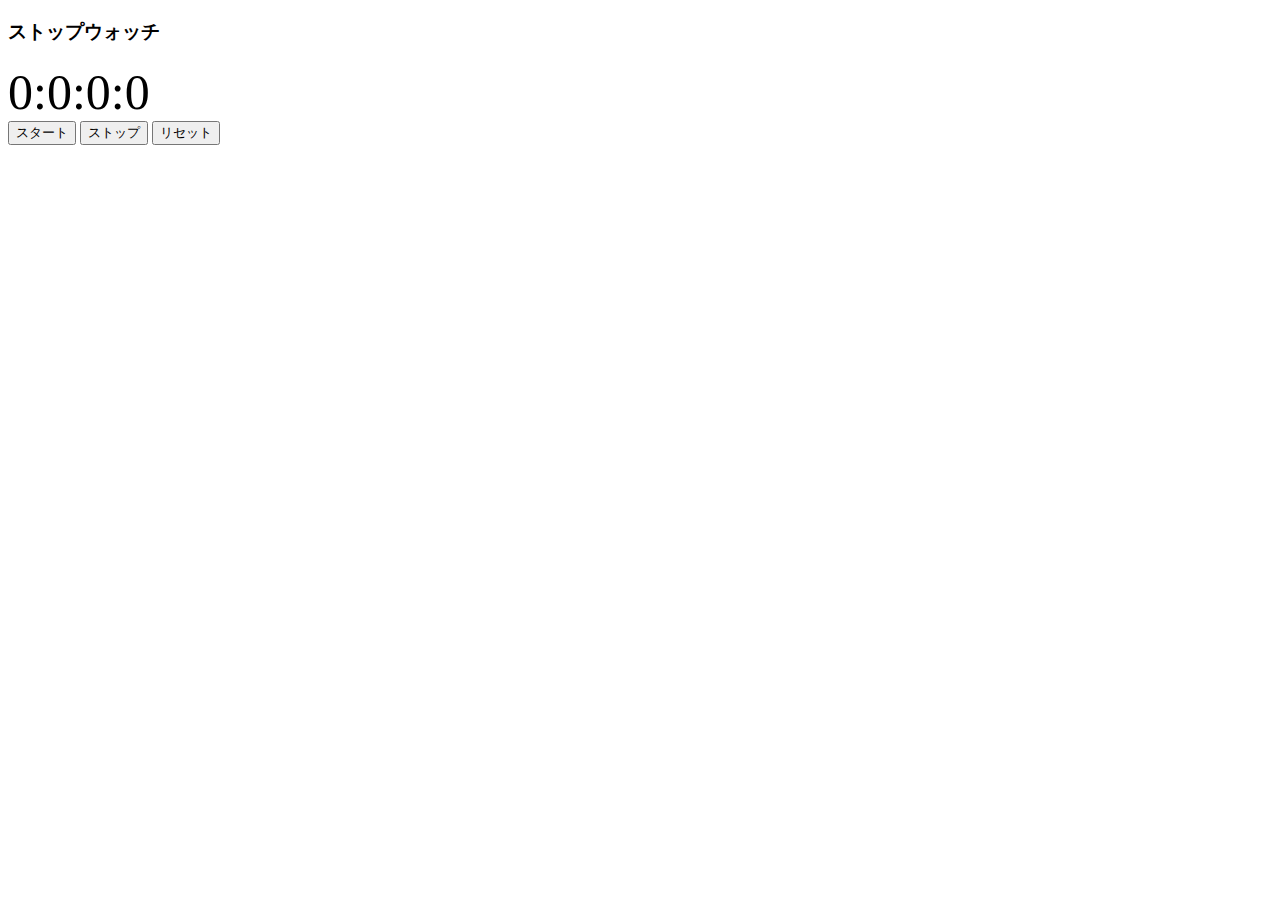
<file: index.html>
<!DOCTYPE html>
<html lang="ja">
  <head>
    <meta charset="utf-8">
    <script src="https://code.jquery.com/jquery-3.2.1.js" integrity="sha256-DZAnKJ/6XZ9si04Hgrsxu/8s717jcIzLy3oi35EouyE=" crossorigin="anonymous"></script>  
    <link rel="stylesheet" href="main.css">
    <title>ストップウォッチ</title>
  </head>
  <body>
    <h3>ストップウォッチ</h3>
   <div id="stopwatch">0:0:0:0</div>
   <div>
    <button id="button_a" onclick="start">スタート</button>
    <button id="button_b" onclick="stop">ストップ</button>
    <button id="button_c" onclick="reset">リセット</button>
   </div>
    <script src="main.js"></script>
  </body>
</html>
</file>
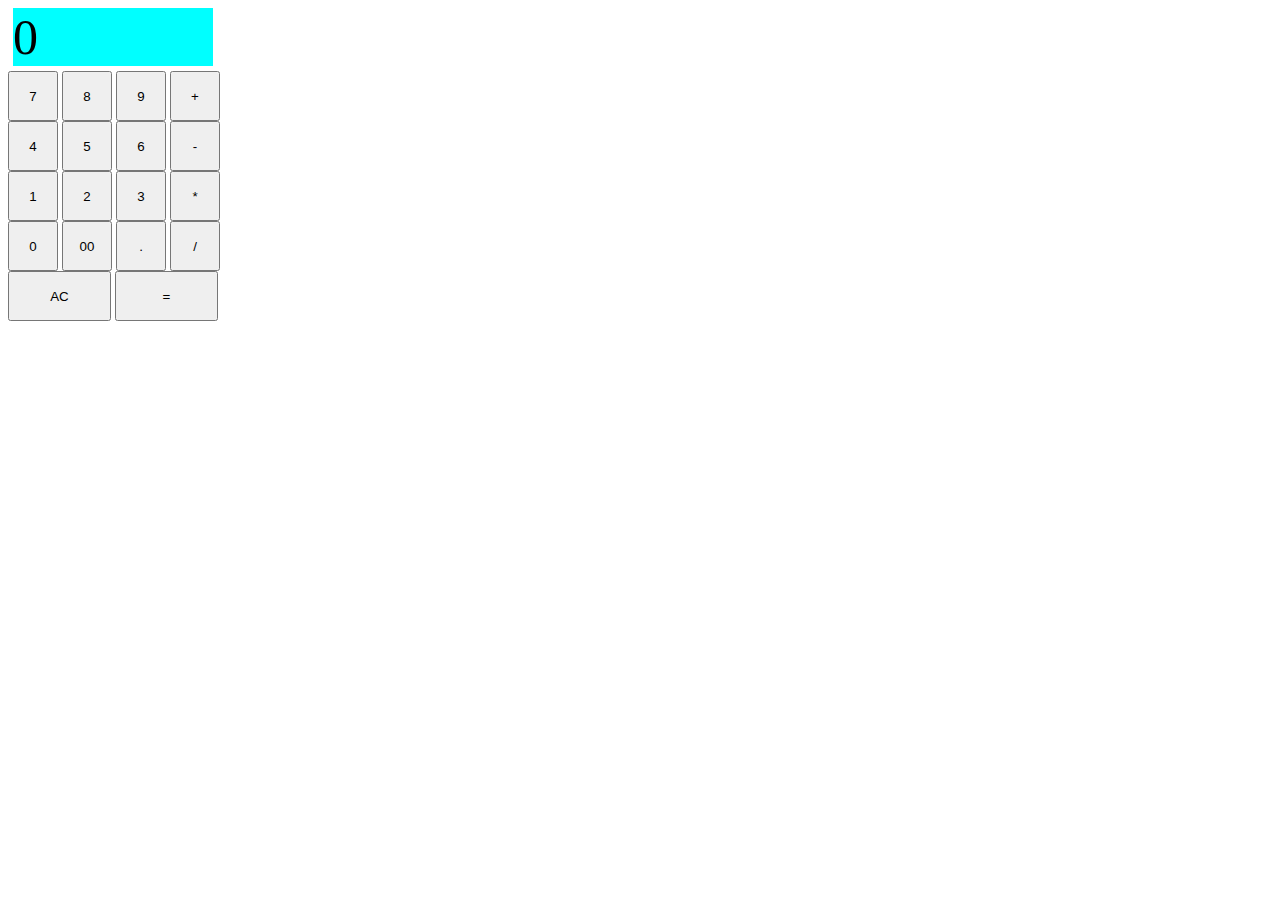
<file: calculator.html>
<!DOCTYPE html>
<html lang="ja">
  <head>
    <meta charset="utf-8">
    <script src="https://code.jquery.com/jquery-3.2.1.js" crossorigin="anonymous"></script>  
    <link rel="stylesheet" href="calculator.css">
    <title></title>
  </head>
<body>
    <div id="result_box">
      <div id="result">0</div>
    </div>
    <div>
      <button id="button_7" onclick="clickButton('7')">7</button>
      <button id="button_8" onclick="clickButton('8')">8</button>
      <button id="button_9" onclick="clickButton('9')">9</button>
      <button id="calculate_+" onclick="clickButton('+')">+</button><br>
      <button id="button_4" onclick="clickButton('4')">4</button>
      <button id="button_5" onclick="clickButton('5')">5</button>
      <button id="button_6" onclick="clickButton('6')">6</button>
      <button id="calculate_-" onclick="clickButton('-')">-</button><br>
      <button id="button_1" onclick="clickButton('1')">1</button>
      <button id="button_2" onclick="clickButton('2')">2</button>
      <button id="button_3" onclick="clickButton('3')">3</button>
      <button id="calculate_*" onclick="clickButton('*')">*</button><br>
      <button id="button_0" onclick="clickButton('0')">0</button>
      <button id="button_00" onclick="clickButton('00')">00</button>
      <button id="button_." onclick="clickButton('.')">.</button>
      <button id="calculate_/" onclick="clickButton('/')">/</button><br>
      <button id="button_AC" onclick="clickButton('AC')">AC</button>
      <button id="button_" onclick="clickButton('=')">=</button>
    </div>
    <script src="calculator.js"></script>
  </body>
</html>
</file>
<file: main.css>
#stopwatch {
 font-size: 50px;
}
</file>
<file: calculator.css>
#result_box{
   display: flex;
   width: 200px;
   background-color: aqua;
   margin: 5px;

}
#result{
   font-size: 50px;
   
}


button{
    width: 50px;
    height: 50px;
}

#button_AC{
    width: 103px;
}

#button_{
    width: 103px;

}

.add_hidden {  /* クラスの追加時はこのCSSが当たるようにします */
    display: none;
    }
</file>
